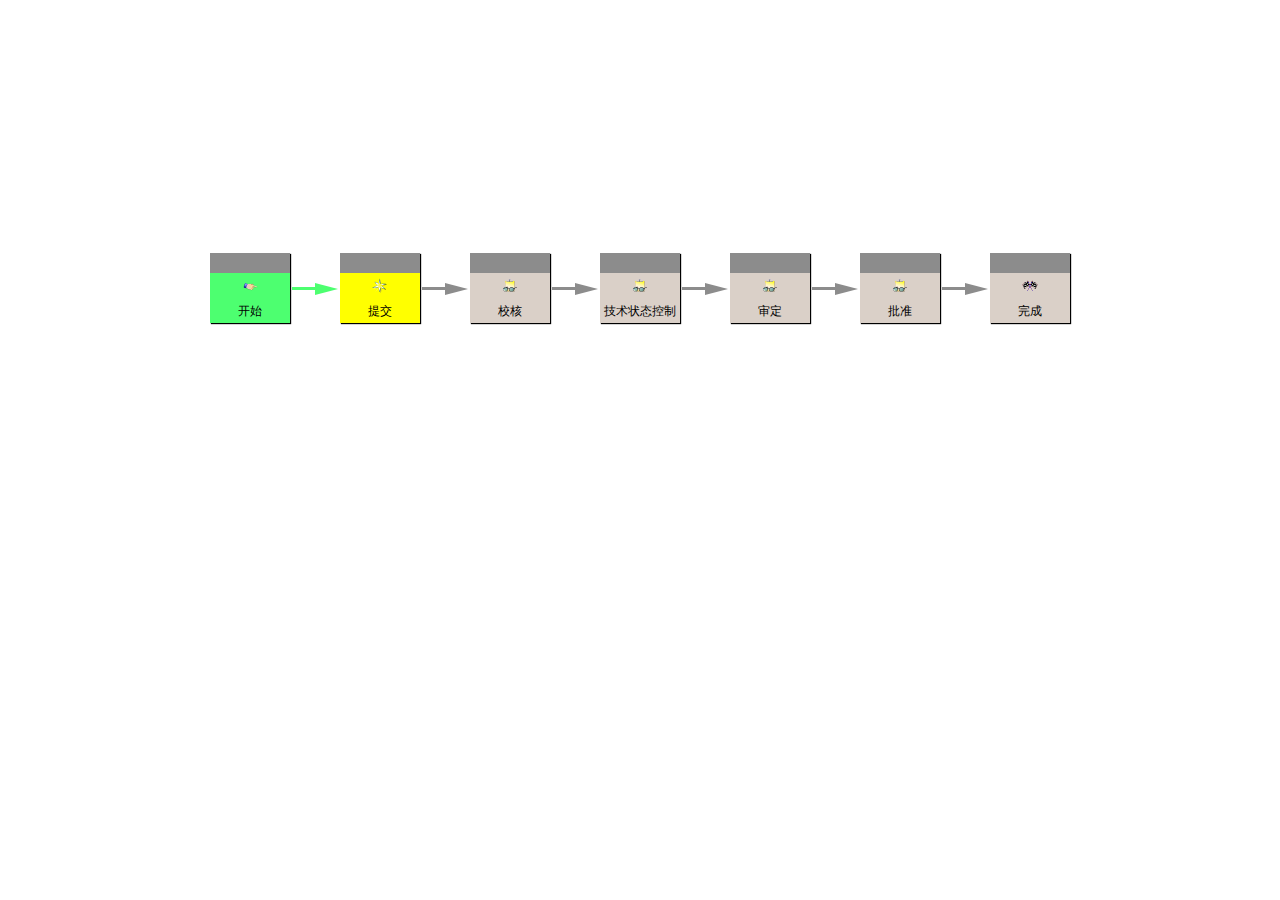
<file: workflow/index.html>
<!DOCTYPE html>
<html lang="en">
<head>
    <meta charset="UTF-8"; http-equiv="content-type" content="text/html">
    <title>workflow</title>
    <link href="css/style.css" rel="stylesheet" />
    <script src="js/jquery-3.3.1.min.js"></script>
</head>
<body>
<div id="workflow">
    <div id="start" class="node">
        <div  class="node_up"></div>
        <div class="node_down_green">
            <img src="pictures/start.png"/>
            <p>开始</p>
        </div>
    </div>
    <div class="arrow">
        <div class="line arrow_green"></div>
        <div class="triangle_down"></div>
    </div>

    <div id="submit" class="node">
        <div  class="node_up"></div>
        <div class="node_down_yellow">
            <img src="pictures/submit.png"/>
            <p>提交</p>
        </div>
    </div>
    <div class="arrow">
        <div class="line arrow_gray"></div>
        <div class="triangle"></div>
    </div>

    <div id="verify" class="node">
        <div  class="node_up"></div>
        <div class="node_down_gray">
            <img src="pictures/audit.png"/>
            <p>校核</p>
        </div>
    </div>
    <div class="arrow">
        <div class="line  arrow_gray"></div>
        <div class="triangle"></div>
    </div>

    <div id="control" class="node">
        <div  class="node_up"></div>
        <div class="node_down_gray">
            <img src="pictures/audit.png"/>
            <p>技术状态控制</p>
        </div>
    </div>
    <div class="arrow">
        <div class="line  arrow_gray"></div>
        <div class="triangle"></div>
    </div>

    <div id="audit" class="node">
        <div  class="node_up"></div>
        <div class="node_down_gray">
            <img src="pictures/audit.png"/>
            <p>审定</p>
        </div>
    </div>
    <div class="arrow">
        <div class="line  arrow_gray"></div>
        <div class="triangle"></div>
    </div>

    <div id="approve" class="node">
        <div  class="node_up"></div>
        <div class="node_down_gray">
            <img src="pictures/audit.png"/>
            <p>批准</p>
        </div>
    </div>
    <div class="arrow">
        <div class="line  arrow_gray"></div>
        <div class="triangle"></div>
    </div>

    <div id="complete" class="node">
        <div  class="node_up"></div>
        <div class="node_down_gray">
            <img src="pictures/complete.png"/>
            <p>完成</p>
        </div>
    </div>
</div>
<script>
    $('.node').click(function(){
        if($(this).children('div').hasClass('node_up')){
            $('div.node_up_checked').addClass('node_up');
            $('div.node_up_checked').removeClass('node_up_checked');
            $(this).children('div').removeClass('node_up');
            $(this).children('div').addClass('node_up_checked');
        }
    })
</script>
</body>
</html>
</file>
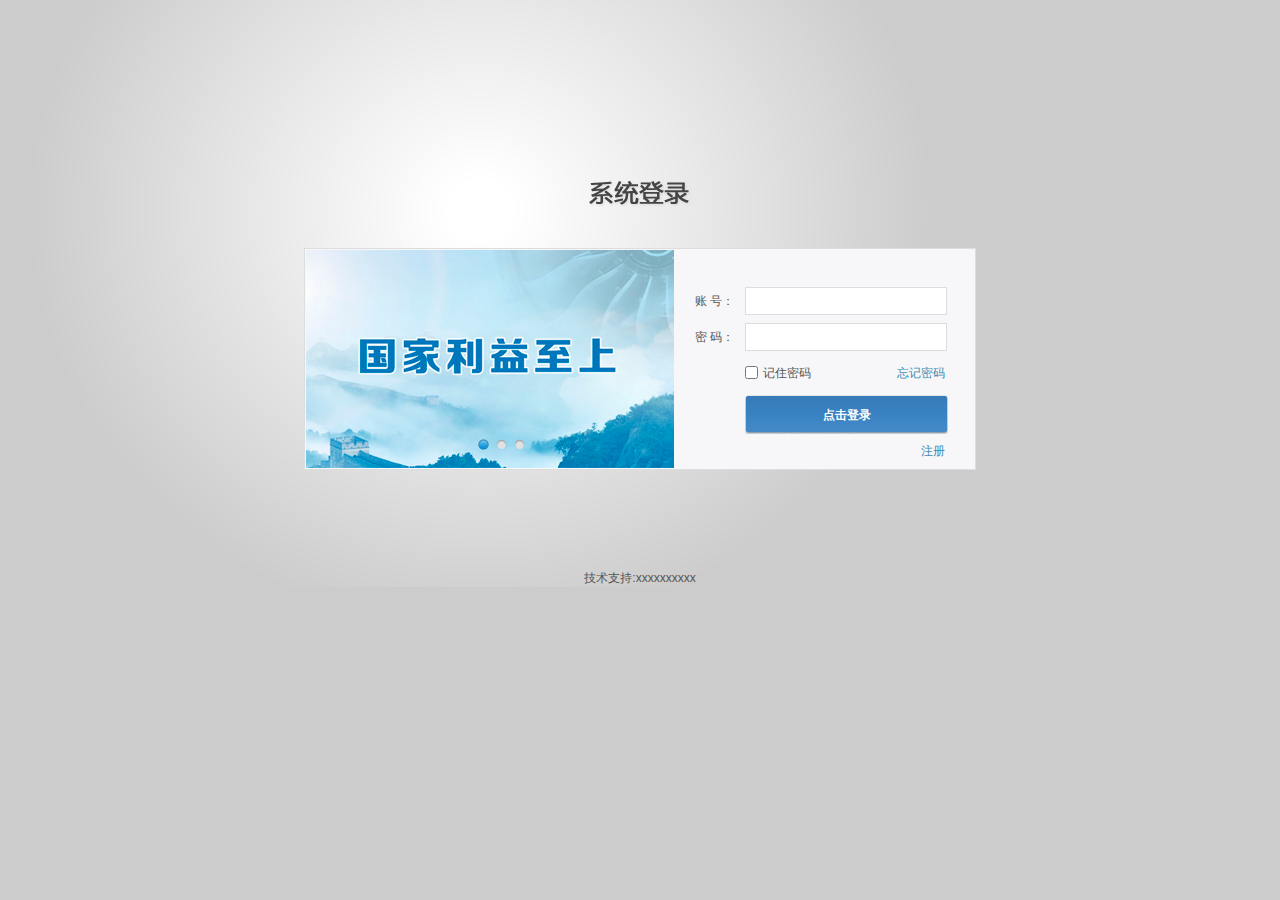
<file: 登陆/index.html>
<!DOCTYPE html PUBLIC "-//W3C//DTD XHTML 1.0 Transitional//EN" "http://www.w3.org/TR/xhtml1/DTD/xhtml1-transitional.dtd">
<html xmlns="http://www.w3.org/1999/xhtml">
<head>
<meta http-equiv="Content-Type" content="text/html; charset=utf-8" />
<title>无标题文档</title>
<link href="css/style.css" rel="stylesheet" type="text/css" />
<style type="text/css">
.tb960x90 {display:none!important;display:none}</style>
</head>

<body>
<div id="web">
<p style="height:180px;"></p>
<p align="center"><img src="images/logzi.png" /></p>
<p style="height:40px;"></p>
<div class="login">
   <div class="banner">
   <iframe id="frame_banner" src="sban/banner.html" height="218" width="100%"  allowtransparency="true" title="test"  scrolling="no" frameborder="0"></iframe>
   </div>
   <div class="logmain">
      <h1>&nbsp;</h1>
      <div class="logdv">
         <span class="logzi">账 号：</span>
        <input name="textarea" type="text" id="textarea" class="ipt" />
      </div>
      <div class="logdv">
      <span class="logzi">密 码：</span>
        <input name="textarea" type="password" id="textarea" class="ipt" />
      </div>
      <div class="logdv">
        <p class="logzi">&nbsp;</p>
        <a href="#" class="more">忘记密码</a>
        <input name="" type="checkbox" value=""  class="cex"/>记住密码
      </div>
      <div class="logdv" style="height:40px;">
        <p class="logzi">&nbsp;</p>    
        <input name="提交" type="submit" class="btnbg" value="点击登录" />
      </div>
      <div>
        <a href="#" class="more">注册</a>
      </div>
   </div>
</div>
<p style="height:100px;"></p>
<p align="center">技术支持:xxxxxxxxxx</p>
</div>
</body>
</html>
</file>
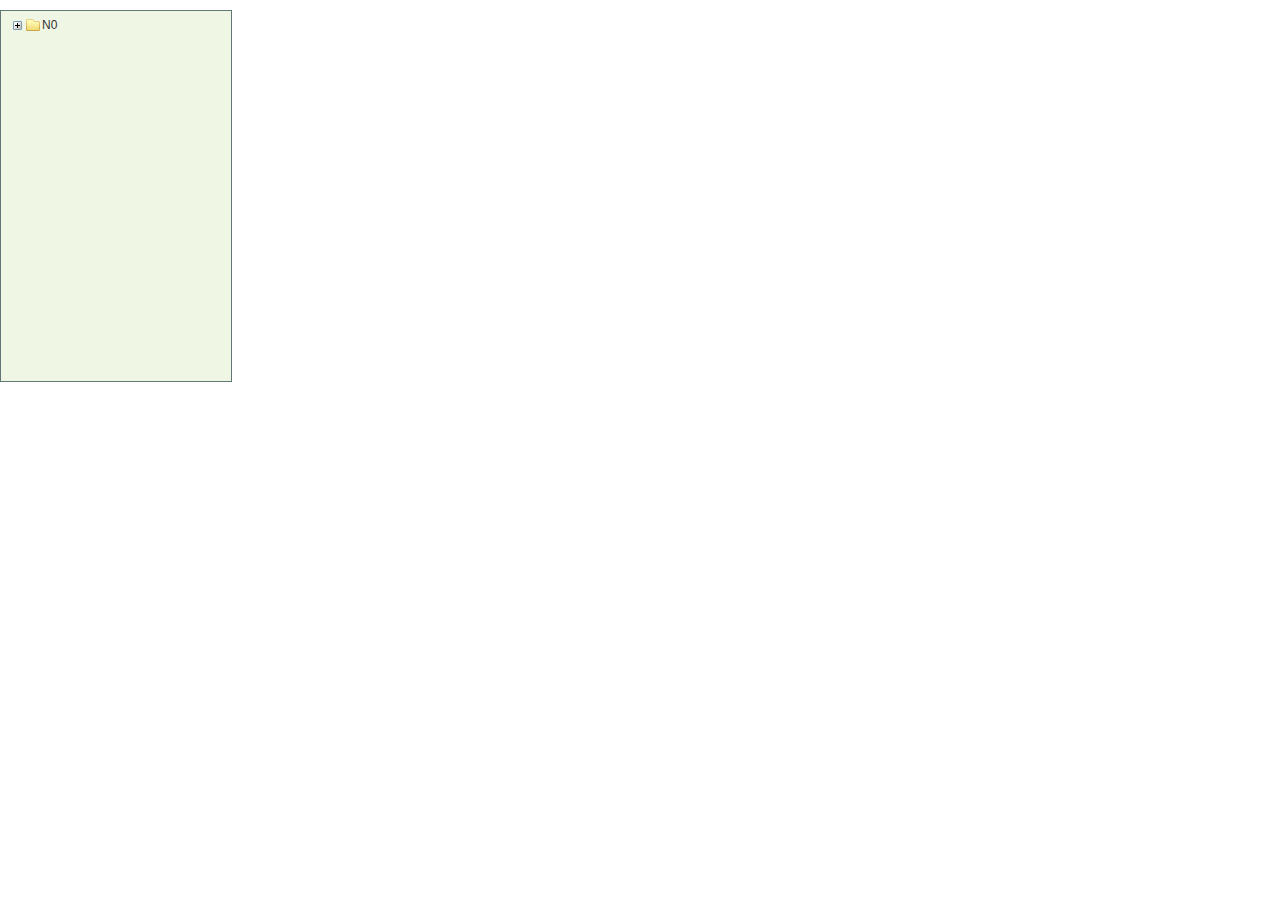
<file: createWorkflow/Ztree/singlepath.html>
<!DOCTYPE html>
<HTML>
<HEAD>
	<TITLE>保持单一路径</TITLE>
	<meta http-equiv="content-type" content="text/html; charset=UTF-8">
	<link rel="stylesheet" href="css/demo.css" type="text/css">
	<link rel="stylesheet" href="css/zTreeStyle/zTreeStyle.css" type="text/css">
	<script type="text/javascript" src="js/jquery-1.4.4.min.js"></script>
	<script type="text/javascript" src="js/jquery.ztree.core.js"></script>
	<SCRIPT type="text/javascript">
		<!--
		var setting = {
			view: {
				dblClickExpand: false,
				showLine: false
			},
			data: {
				simpleData: {
					enable: true
				}
			},
			callback: {
				beforeExpand: beforeExpand,
				onExpand: onExpand,
				onClick: onClick
			}
		};
		
		function createNodes(maxNodesNumInLevel, maxLevel, curLevel, curPId) {
			if (maxNodesNumInLevel<3) {
				maxNodesNumInLevel = 3;
			}
			var nodes = [], num = 0;
			while(num<1) {
				num = 1;
			}
			for (var i=0; i<num; i++) {
				var id = curPId ? curPId + "-" + i : "" + i, isParent = (parseInt(Math.random()*9999)%3!=0),
				node = {id: id, pId : curPId, name : "N" + id};
				nodes.push(node);
				if (isParent && curLevel<maxLevel) {
					nodes = nodes.concat(createNodes(maxNodesNumInLevel, maxLevel, curLevel+1, id));
				}
			}
            return nodes;
		}
		var zNodes =createNodes(3, 3, 0);

		var curExpandNode = null;
		function beforeExpand(treeId, treeNode) {
			var pNode = curExpandNode ? curExpandNode.getParentNode():null;
			var treeNodeP = treeNode.parentTId ? treeNode.getParentNode():null;
			var zTree = $.fn.zTree.getZTreeObj("treeDemo");
			for(var i=0, l=!treeNodeP ? 0:treeNodeP.children.length; i<l; i++ ) {
				if (treeNode !== treeNodeP.children[i]) {
					zTree.expandNode(treeNodeP.children[i], false);
				}
			}
			while (pNode) {
				if (pNode === treeNode) {
					break;
				}
				pNode = pNode.getParentNode();
			}
			if (!pNode) {
				singlePath(treeNode);
			}

		}
		function singlePath(newNode) {
			if (newNode === curExpandNode) return;

            var zTree = $.fn.zTree.getZTreeObj("treeDemo"),
                    rootNodes, tmpRoot, tmpTId, i, j, n;

            if (!curExpandNode) {
                tmpRoot = newNode;
                while (tmpRoot) {
                    tmpTId = tmpRoot.tId;
                    tmpRoot = tmpRoot.getParentNode();
                }
                rootNodes = zTree.getNodes();
                for (i=0, j=rootNodes.length; i<j; i++) {
                    n = rootNodes[i];
                    if (n.tId != tmpTId) {
                        zTree.expandNode(n, false);
                    }
                }
            } else if (curExpandNode && curExpandNode.open) {
				if (newNode.parentTId === curExpandNode.parentTId) {
					zTree.expandNode(curExpandNode, false);
				} else {
					var newParents = [];
					while (newNode) {
						newNode = newNode.getParentNode();
						if (newNode === curExpandNode) {
							newParents = null;
							break;
						} else if (newNode) {
							newParents.push(newNode);
						}
					}
					if (newParents!=null) {
						var oldNode = curExpandNode;
						var oldParents = [];
						while (oldNode) {
							oldNode = oldNode.getParentNode();
							if (oldNode) {
								oldParents.push(oldNode);
							}
						}
						if (newParents.length>0) {
							zTree.expandNode(oldParents[Math.abs(oldParents.length-newParents.length)-1], false);
						} else {
							zTree.expandNode(oldParents[oldParents.length-1], false);
						}
					}
				}
			}
			curExpandNode = newNode;
		}

		function onExpand(event, treeId, treeNode) {
			curExpandNode = treeNode;
		}

		function onClick(e,treeId, treeNode) {
			var zTree = $.fn.zTree.getZTreeObj("treeDemo");
			zTree.expandNode(treeNode, null, null, null, true);
		}

		$(document).ready(function(){
			$.fn.zTree.init($("#treeDemo"), setting, zNodes);
		});
		//-->
	</SCRIPT>
	<style type="text/css">
.ztree li button.switch {visibility:hidden; width:1px;}
.ztree li button.switch.roots_docu {visibility:visible; width:16px;}
.ztree li button.switch.center_docu {visibility:visible; width:16px;}
.ztree li button.switch.bottom_docu {visibility:visible; width:16px;}
	</style>
 </HEAD>

<BODY>
<div class="content_wrap">
	<div class="zTreeDemoBackground left">
		<ul id="treeDemo" class="ztree">
			<li id="treeDemo_1" class="level0" tabindex="0" hidefocus="true" treenode="">
				<span id="treeDemo_1_switch" title="" class="button level0 switch noline_open" treenode_switch=""></span><a id="treeDemo_1_a" class="level0" treenode_a="" onclick="" target="_blank" style="" title="N0"><span id="treeDemo_1_ico" title="" treenode_ico="" class="button ico_open" style=""></span><span id="treeDemo_1_span" class="node_name">N0</span></a><ul id="treeDemo_1_ul" class="level0 "><li id="treeDemo_2" class="level1" tabindex="0" hidefocus="true" treenode=""><span id="treeDemo_2_switch" title="" class="button level1 switch noline_open" treenode_switch=""></span><a id="treeDemo_2_a" class="level1" treenode_a="" onclick="" target="_blank" style="" title="N0-0"><span id="treeDemo_2_ico" title="" treenode_ico="" class="button ico_open" style=""></span><span id="treeDemo_2_span" class="node_name">N0-0</span></a><ul id="treeDemo_2_ul" class="level1 "><li id="treeDemo_3" class="level2" tabindex="0" hidefocus="true" treenode=""><span id="treeDemo_3_switch" title="" class="button level2 switch noline_open" treenode_switch=""></span><a id="treeDemo_3_a" class="level2" treenode_a="" onclick="" target="_blank" style="" title="N0-0-0"><span id="treeDemo_3_ico" title="" treenode_ico="" class="button ico_open" style=""></span><span id="treeDemo_3_span" class="node_name">N0-0-0</span></a><ul id="treeDemo_3_ul" class="level2 "><li id="treeDemo_4" class="level3" tabindex="0" hidefocus="true" treenode=""><span id="treeDemo_4_switch" title="" class="button level3 switch noline_docu" treenode_switch=""></span><a id="treeDemo_4_a" class="level3" treenode_a="" onclick="" target="_blank" style="" title="N0-0-0-0"><span id="treeDemo_4_ico" title="" treenode_ico="" class="button ico_docu" style=""></span><span id="treeDemo_4_span" class="node_name">N0-0-0-0</span></a></li></ul></li></ul></li></ul></li></ul>
	</div>
</div>
</BODY>
</HTML>
</file>
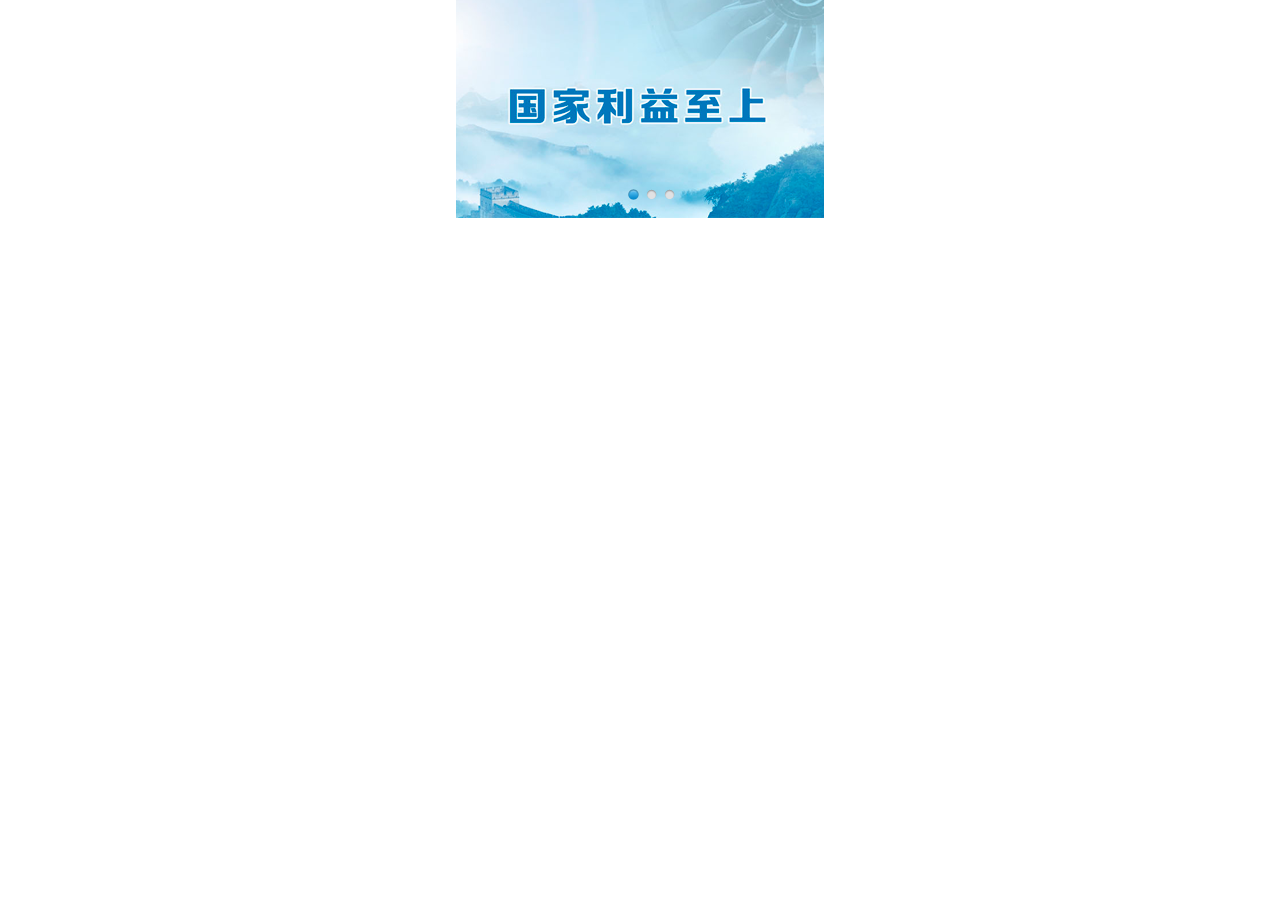
<file: 登陆/sban/banner.html>
<!DOCTYPE html PUBLIC "-//W3C//DTD XHTML 1.0 Strict//EN"
	"http://www.w3.org/TR/xhtml1/DTD/xhtml1-strict.dtd">
<html xmlns="http://www.w3.org/1999/xhtml">
<head>
	<title>WOWSlider generated by WOWSlider.com</title>
	<meta http-equiv="content-type" content="text/html; charset=utf-8" />
	<meta name="keywords" content="WOW Slider, Content Slider, Flash Slideshow" />
	<meta name="description" content="WOWSlider created with WOW Slider, a free wizard program that helps you easily generate beautiful web slideshow" />
	<!-- Start WOWSlider.com HEAD section -->
	<link rel="stylesheet" type="text/css" href="engine1/style.css" />
	<script type="text/javascript" src="engine1/jquery.js"></script>
	<!-- End WOWSlider.com HEAD section -->
<style type="text/css">
.tb960x90 {display:none!important;display:none}</style>
</head>
<body style="margin:0px;">
	<!-- Start WOWSlider.com BODY section -->
	<div id="wowslider-container1">
	<div class="ws_images"><ul>
<li><img src="images/banner1.jpg" alt="banner1" title="banner1" id="wows1_0"/></li>
<li><img src="images/banner2.jpg" alt="banner2" title="banner2" id="wows1_1"/></li>
<li><img src="images/banner3.jpg" alt="banner3" title="banner3" id="wows1_2"/></li>
</ul></div>
<div class="ws_bullets"><div>
<a href="#" title="banner1">1</a>
<a href="#" title="banner2">2</a>
<a href="#" title="banner3">3</a>
</div></div>

	</div>
	<script type="text/javascript" src="engine1/wowslider.js"></script>
	<script type="text/javascript" src="engine1/script.js"></script>
	<!-- End WOWSlider.com BODY section -->
</body>
</html>
</file>
<file: workflow/css/style.css>
#workflow{
    margin: 20% auto;
    width: 860px;
    height: 100px;
}

div.node{
    width: 80px;
    height: 70px;
    box-shadow: 1px 1px 1px rgb(0,0,0),-1px -1px 1px rgb(255,255,255);
    float: left;
    cursor: pointer;
}
div.node_up{
    width: 80px;
    height: 20px;
    background:rgb(140,140,140);
}
div.node_up_checked{
    width: 80px;
    height: 20px;
    background:rgb(0,0,255);
}
div.node_down_green{
    width: 80px;
    height: 50px;
    background:rgb(77,255,112);
}
div.node_down_yellow{
    width: 80px;
    height: 50px;
    background:rgb(255,255,0);
}
div.node_down_gray{
    width: 80px;
    height: 50px;
    background:rgb(218,208,200);
}
div.line{
    float: left;
    width: 23px;
    height: 3px;
    margin: 34px 0 34px 2px;
}
div.triangle_down{
    float: left;
    width: 0;
    height: 0;
    border-top: 6px solid transparent;
    border-left: 23px solid rgb(77,255,112);
    border-bottom: 6px solid transparent;
    margin: 30px 2px 32px 0;
    background: transparent;
}
div.triangle{
    float: left;
    width: 0;
    height: 0;
    border-top: 6px solid transparent;
    border-left: 23px solid rgb(140,140,140);
    border-bottom: 6px solid transparent;
    margin: 30px 2px 32px 0;
    background: transparent;
}
div.arrow{
    float: left;
    width: 50px;
    height: 70px;
    background: transparent;
}
div.arrow_green{
    background:rgb(77,255,112);
}
div.arrow_gray{
    background:rgb(140,140,140);
}
img{
    margin: 5px 40%;
}
p{
    margin: 0 auto;
    text-align: center;
    font-size: 12px;
}
</file>
<file: 登陆/css/style.css>
@charset "utf-8";
body, div, address, blockquote, iframe, ul, ol, dl, dt, dd, li, dl, h1, h2, h3, h4, h5, h6, p, pre, table, caption, th, td, form, legend, fieldset, input, button, select, textarea, p {margin:0; padding:0; font-weight: normal;font-style: normal;font-size: 100%; font-family: inherit;}
body { font-size:12px; font-family:Arial, Helvetica, sans-serif; background: #CCCCCC; color:#555555;}

html { -webkit-text-size-adjust:none; }
ol, ul ,li{list-style: none;}
a { text-decoration:none; cursor:pointer;}
img {border: 0; }

#web {background:url(../images/bg.png) no-repeat; margin:0px auto;}


#web .login { width:670px; height:220px; margin:0px auto; background:#F7F7F9; border:1px solid #ddd;}
#web .login .banner { width:368px; height:218px; padding:1px; float:left;}
#web .login .logmain { width:300px; height:220px; float:right;}
#web .login .logmain h1 { height:30px; display:block; line-height:30px;}
#web .login .logmain .logdv { height:28px; margin:8px 0px; padding-left:20px; line-height:28px;}
#web .login .logmain .logdv .logzi { width:50px; height:28px; display:block; float:left;}
#web .login .logmain .logdv .ipt { width:190px; height:26px; border:1px solid #ddd; padding-left:10px;}
.more { display:block; float:right; color:#3C8DB5; margin-right:30px; color:#3C8DB5;}
.cex { float:left; display:block; margin-top:7px; margin-right:5px;}
.btnbg { width:203px; height:40px; background:url(../images/btnbg.png) no-repeat; text-align:center; line-height:40px; color:#FFFFFF; font-weight:bold; border:0px; cursor:pointer;}
</file>
<file: createWorkflow/Ztree/css/demo.css>
html, body, div, span, applet, object, iframe, h1, h2, h3, h4, h5, h6, p, blockquote, pre, a, abbr, acronym, address, big, cite, code, del, dfn, em, font, img, ins, kbd, q, s, samp, small, strike, strong, sub, sup, tt, var, dl, dt, dd, ol, ul, li, fieldset, form, label, legend, table, caption, tbody, tfoot, thead, tr, th, td {
	margin: 0;padding: 0;border: 0;outline: 0;font-weight: inherit;font-style: inherit;font-size: 100%;font-family: inherit;vertical-align: baseline;}
body {color: #2f332a;font: 15px/21px Arial, Helvetica, simsun, sans-serif;background: #f0f6e4 \9;}
h1, h2, h3, h4, h5, h6 {color: #2f332a;font-weight: bold;font-family: Helvetica, Arial, sans-serif;padding-bottom: 5px;}
h1 {font-size: 24px;line-height: 34px;text-align: center;}
h2 {font-size: 14px;line-height: 24px;padding-top: 5px;}
h6 {font-weight: normal;font-size: 12px;letter-spacing: 1px;line-height: 24px;text-align: center;}
a {color:#3C6E31;text-decoration: underline;}
a:hover {background-color:#3C6E31;color:white;}
input.radio {margin: 0 2px 0 8px;}
input.radio.first {margin-left:0;}
input.empty {color: lightgray;}
code {color: #2f332a;}
.highlight_red {color:#A60000;}
.highlight_green {color:#A7F43D;}
li {list-style: circle;font-size: 12px;}
li.title {list-style: none;}
ul.list {margin-left: 17px;}

div.content_wrap {width: 600px;height:380px;}
div.content_wrap div.left{float: left;width: 250px;}
div.content_wrap div.right{float: right;width: 340px;}
div.zTreeDemoBackground {width:250px;height:362px;text-align:left;}

ul.ztree {margin-top: 10px;border: 1px solid #617775;background: #f0f6e4;width:220px;height:360px;overflow-y:scroll;overflow-x:auto;}
ul.log {border: 1px solid #617775;background: #f0f6e4;width:300px;height:170px;overflow: hidden;}
ul.log.small {height:45px;}
ul.log li {color: #666666;list-style: none;padding-left: 10px;}
ul.log li.dark {background-color: #E3E3E3;}

/* ruler */
div.ruler {height:20px; width:220px; background-color:#f0f6e4;border: 1px solid #333; margin-bottom: 5px; cursor: pointer}
div.ruler div.cursor {height:20px; width:30px; background-color:#3C6E31; color:white; text-align: right; padding-right: 5px; cursor: pointer}
#menuTree{background: #af0000;}
</file>
<file: 登陆/sban/engine1/style.css>
/*
 *	generated by WOW Slider 3.8
 *	template Native
 */

#wowslider-container1 { 
	zoom: 1; 
	position: relative; 
	max-width:368px;
	margin:0px auto 0px;
	z-index:90;
	border:none;
	text-align:left; /* reset align=center */
}
* html #wowslider-container1{ width:368px }
#wowslider-container1 .ws_images ul{
	position:relative;
	width: 10000%; 
	height:auto;
	left:0;
	list-style:none;
	margin:0;
	padding:0;
	border-spacing:0;
	overflow: visible;
	/*table-layout:fixed;*/
}
#wowslider-container1 .ws_images ul li{
	width:1%;
	line-height:0; /*opera*/
	float:left;
	font-size:0;
	padding:0 0 0 0 !important;
	margin:0 0 0 0 !important;
}

#wowslider-container1 .ws_images{
	position: relative;
	left:0;
	top:0;
	width:100%;
	height:100%;
	overflow:hidden;
}
#wowslider-container1 .ws_images a{
	width:100%;
	display:block;
	color:transparent;
}
#wowslider-container1 img{
	max-width: none !important;
}
#wowslider-container1 .ws_images img{
	width:100%;
	border:none 0;
	max-width: none;
	padding:0;
}
#wowslider-container1 a{ 
	text-decoration: none; 
	outline: none; 
	border: none; 
}

#wowslider-container1  .ws_bullets { 
	font-size: 0px; 
	float: left;
	position:absolute;
	z-index:70;
}
#wowslider-container1  .ws_bullets div{
	position:relative;
	float:left;
}
#wowslider-container1  .wsl{
	display:none;
}
#wowslider-container1 sound, 
#wowslider-container1 object{
	position:absolute;
}
#wowslider-container1  .ws_bullets { 
	padding: 10px; 
}
#wowslider-container1 .ws_bullets a { 
	width:15px;
	height:15px;
	background: url(../images/bullet.png) left top;
	float: left; 
	text-indent: -4000px; 
	position:relative;
	margin-left:3px;
	color:transparent;
}
#wowslider-container1 .ws_bullets a:hover{
	background-position: 0 50%;
}
#wowslider-container1 .ws_bullets a.ws_selbull{
	background-position: 0 100%;
}
#wowslider-container1 a.ws_next, #wowslider-container1 a.ws_prev {
	position:absolute;
	display:none;
	top:50%;
	margin-top:-22px;
	z-index:60;
	height: 45px;
	width: 45px;
	background-image: url(./arrows.png);
}
#wowslider-container1 a.ws_next{
	background-position: 100% 0;
	right:11px;
}
#wowslider-container1 a.ws_prev {
	left:11px;
	background-position: 0 0; 
}
* html #wowslider-container1 a.ws_next,* html #wowslider-container1 a.ws_prev{display:block}
#wowslider-container1:hover a.ws_next, #wowslider-container1:hover a.ws_prev {display:block}
/* bottom center */
#wowslider-container1  .ws_bullets {
    bottom: 6px;
	left:50%;
}
#wowslider-container1  .ws_bullets div{
	left:-50%;
}
#wowslider-container1 .ws-title{
	position:absolute;
	display:block;
	bottom: 17px;
	left: 0px;
	margin: 9px;
	padding:15px;
	background:#FFFFFF;
	color:#333333;
	z-index: 50;
	font-family:"Lucida Grande","Lucida Sans Unicode",Helvetica,Arial,Verdana,sans-serif;
	font-size: 14px;
	border-radius:5px;
	-moz-border-radius:5px;
	-webkit-border-radius:5px;
	opacity:0.8;
	filter:progid:DXImageTransform.Microsoft.Alpha(opacity=90);	
}
#wowslider-container1 .ws-title div{
	padding-top:5px;
	font-size: 12px;
}

#wowslider-container1 .ws_images ul{
	animation: wsBasic 16.5s infinite;
	-moz-animation: wsBasic 16.5s infinite;
	-webkit-animation: wsBasic 16.5s infinite;
}
@keyframes wsBasic{0%{left:-0%} 24.24%{left:-0%} 33.33%{left:-100%} 57.58%{left:-100%} 66.67%{left:-200%} 90.91%{left:-200%} }
@-moz-keyframes wsBasic{0%{left:-0%} 24.24%{left:-0%} 33.33%{left:-100%} 57.58%{left:-100%} 66.67%{left:-200%} 90.91%{left:-200%} }
@-webkit-keyframes wsBasic{0%{left:-0%} 24.24%{left:-0%} 33.33%{left:-100%} 57.58%{left:-100%} 66.67%{left:-200%} 90.91%{left:-200%} }


* html #wowslider-container1 .ws_shadow{/*ie6*/
	background:none;
	filter:progid:DXImageTransform.Microsoft.AlphaImageLoader( src='engine1/bg.png', sizingMethod='scale');
}
*+html #wowslider-container1 .ws_shadow{/*ie7*/
	background:none;
	filter:progid:DXImageTransform.Microsoft.AlphaImageLoader( src='engine1/bg.png', sizingMethod='scale');
}
</file>
<file: createWorkflow/Ztree/css/zTreeStyle/zTreeStyle.css>
/*-------------------------------------
zTree Style

version:	3.2
author:		Hunter.z
email:		hunter.z@263.net
website:	http://code.google.com/p/jquerytree/

-------------------------------------*/

.ztree * {padding:0; margin:0; font-size:12px; font-family: Verdana, Arial, Helvetica, AppleGothic, sans-serif}
.ztree {margin:0; padding:5px; color:#333}
.ztree li{padding:0; margin:0; list-style:none; line-height:14px; text-align:left; white-space:nowrap; outline:0}
.ztree li ul{ margin:0; padding:0 0 0 18px}
.ztree li ul.line{ background:url(./img/line_conn.gif) 0 0 repeat-y;}

.ztree li a {padding:1px 3px 0 0; margin:0; cursor:pointer; height:17px; color:#333; background-color: transparent;
	text-decoration:none; vertical-align:top; display: inline-block}
.ztree li a:hover {text-decoration:underline}
.ztree li a.curSelectedNode {padding-top:0px; background-color:#FFE6B0; color:black; height:16px; border:1px #FFB951 solid; opacity:0.8;}
.ztree li a.curSelectedNode_Edit {padding-top:0px; background-color:#FFE6B0; color:black; height:16px; border:1px #FFB951 solid; opacity:0.8;}
.ztree li a.tmpTargetNode_inner {padding-top:0px; background-color:#316AC5; color:white; height:16px; border:1px #316AC5 solid;
	opacity:0.8; filter:alpha(opacity=80)}
.ztree li a.tmpTargetNode_prev {}
.ztree li a.tmpTargetNode_next {}
.ztree li a input.rename {height:14px; width:80px; padding:0; margin:0;
	font-size:12px; border:1px #7EC4CC solid; *border:0px}
.ztree li span {line-height:16px; margin-right:2px}
.ztree li span.button {line-height:0; margin:0; width:16px; height:16px; display: inline-block; vertical-align:middle;
	border:0 none; cursor: pointer;outline:none;
	background-color:transparent; background-repeat:no-repeat; background-attachment: scroll;
	background-image:url("img/zTreeStandard.png"); *background-image:url("img/zTreeStandard.gif")}

.ztree li span.button.chk {width:13px; height:13px; margin:0 3px 0 0; cursor: auto}
.ztree li span.button.chk.checkbox_false_full {background-position:0 0}
.ztree li span.button.chk.checkbox_false_full_focus {background-position:0 -14px}
.ztree li span.button.chk.checkbox_false_part {background-position:0 -28px}
.ztree li span.button.chk.checkbox_false_part_focus {background-position:0 -42px}
.ztree li span.button.chk.checkbox_false_disable {background-position:0 -56px}
.ztree li span.button.chk.checkbox_true_full {background-position:-14px 0}
.ztree li span.button.chk.checkbox_true_full_focus {background-position:-14px -14px}
.ztree li span.button.chk.checkbox_true_part {background-position:-14px -28px}
.ztree li span.button.chk.checkbox_true_part_focus {background-position:-14px -42px}
.ztree li span.button.chk.checkbox_true_disable {background-position:-14px -56px}
.ztree li span.button.chk.radio_false_full {background-position:-28px 0}
.ztree li span.button.chk.radio_false_full_focus {background-position:-28px -14px}
.ztree li span.button.chk.radio_false_part {background-position:-28px -28px}
.ztree li span.button.chk.radio_false_part_focus {background-position:-28px -42px}
.ztree li span.button.chk.radio_false_disable {background-position:-28px -56px}
.ztree li span.button.chk.radio_true_full {background-position:-42px 0}
.ztree li span.button.chk.radio_true_full_focus {background-position:-42px -14px}
.ztree li span.button.chk.radio_true_part {background-position:-42px -28px}
.ztree li span.button.chk.radio_true_part_focus {background-position:-42px -42px}
.ztree li span.button.chk.radio_true_disable {background-position:-42px -56px}

.ztree li span.button.switch {width:18px; height:18px}
.ztree li span.button.root_open{background-position:-92px -54px}
.ztree li span.button.root_close{background-position:-74px -54px}
.ztree li span.button.roots_open{background-position:-92px 0}
.ztree li span.button.roots_close{background-position:-74px 0}
.ztree li span.button.center_open{background-position:-92px -18px}
.ztree li span.button.center_close{background-position:-74px -18px}
.ztree li span.button.bottom_open{background-position:-92px -36px}
.ztree li span.button.bottom_close{background-position:-74px -36px}
.ztree li span.button.noline_open{background-position:-92px -72px}
.ztree li span.button.noline_close{background-position:-74px -72px}
.ztree li span.button.root_docu{ background:none;}
.ztree li span.button.roots_docu{background-position:-56px 0}
.ztree li span.button.center_docu{background-position:-56px -18px}
.ztree li span.button.bottom_docu{background-position:-56px -36px}
.ztree li span.button.noline_docu{ background:none;}

.ztree li span.button.ico_open{margin-right:2px; background-position:-110px -16px; vertical-align:top; *vertical-align:middle}
.ztree li span.button.ico_close{margin-right:2px; background-position:-110px 0; vertical-align:top; *vertical-align:middle}
.ztree li span.button.ico_docu{margin-right:2px; background-position:-110px -32px; vertical-align:top; *vertical-align:middle}
.ztree li span.button.edit {margin-right:2px; background-position:-110px -48px; vertical-align:top; *vertical-align:middle}
.ztree li span.button.remove {margin-right:2px; background-position:-110px -64px; vertical-align:top; *vertical-align:middle}

.ztree li span.button.ico_loading{margin-right:2px; background:url(./img/loading.gif) no-repeat scroll 0 0 transparent; 
            vertical-align:top; *vertical-align:middle}

ul.tmpTargetzTree {background-color:#FFE6B0; opacity:0.8; filter:alpha(opacity=80)}

span.tmpzTreeMove_arrow {width:16px; height:16px; display: inline-block; padding:0; margin:2px 0 0 1px; border:0 none; position:absolute;
	background-color:white; background-repeat:no-repeat; background-attachment: scroll;
	background-position:-110px -80px; background-image:url("img/zTreeStandard.png"); *background-image:url("img/zTreeStandard.gif")}

ul.ztree.zTreeDragUL {margin:0; padding:0; position:absolute; width:auto; height:auto;overflow:hidden; 
             background-color:#cfcfcf; border:1px #00B83F dotted; opacity:0.8; filter:alpha(opacity=80)}

.zTreeMask {z-index:10000; background-color:#cfcfcf; opacity:0.0; filter:alpha(opacity=0); position:absolute}

/* level style*/
/*.ztree li span.button.level0 {
	display:none;
}
.ztree li ul.level0 {
	padding:0;
	background:none;
}*/
</file>
